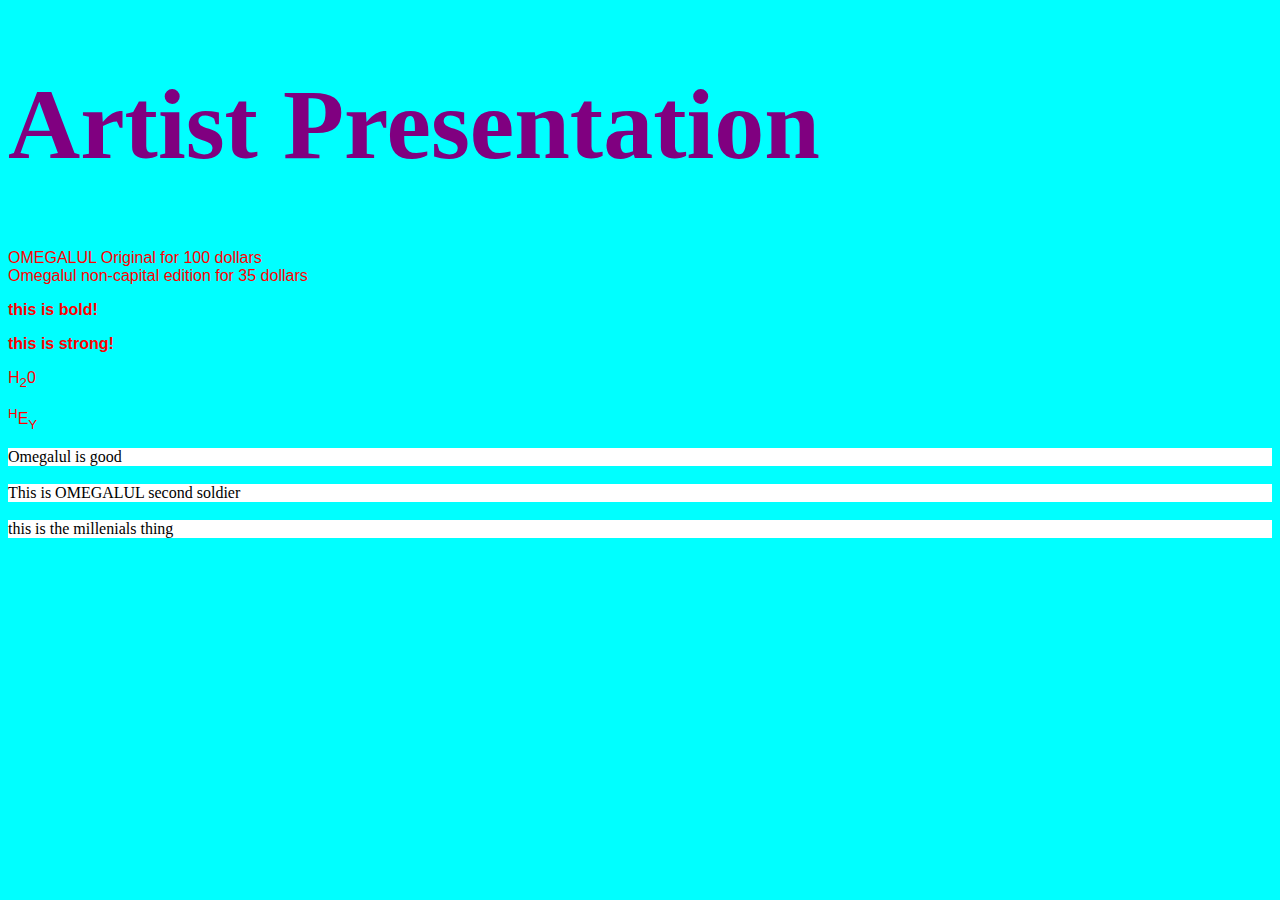
<file: session04/index.html>
<!DOCTYPE html>
<html lang="en">
<head>
    <meta charset="UTF-8">
    <meta name="viewport" content="width=device-width, initial-scale=1.0">
    <title>onlineshopping.com</title>
    <link rel="stylesheet" href="css/style.css">
</head>

<body>
    

    <h1>
        Artist Presentation
    </h1>

    <p>
      OMEGALUL Original for 100 dollars <br>
      Omegalul non-capital edition for 35 dollars <br>

    </p>

    <p>

    <p><b> this is bold!</b></p>
    <p><strong>this is strong!</strong></p>

    <p>H<sub>2</sub>0</p>

    <p><sup>H</sup>E<sub>Y</sub></p>

    <div> Omegalul is good </div>
    <br>
    <div>This is OMEGALUL second soldier</div>
    <br>

    <div id="millenials-thing">this is the millenials thing </div>
    
</body>

</html>
</file>
<file: session04/css/style.css>
body
    {
        background-color:aqua;
    }

    p 
    {
        font-family: Arial, Helvetica, sans-serif;
        color: red;
    }

    h1
    {
        color:purple;
        font-size:100px;
    }

    div 
    {
        background-color:white;
    }

    #millenials-thing:hover
    {
        background-color:red;
    }

    a
    {
        transition:1000ms;
    }

    a:hover{
        color:red;
        font-size:50px;
    }
</file>
